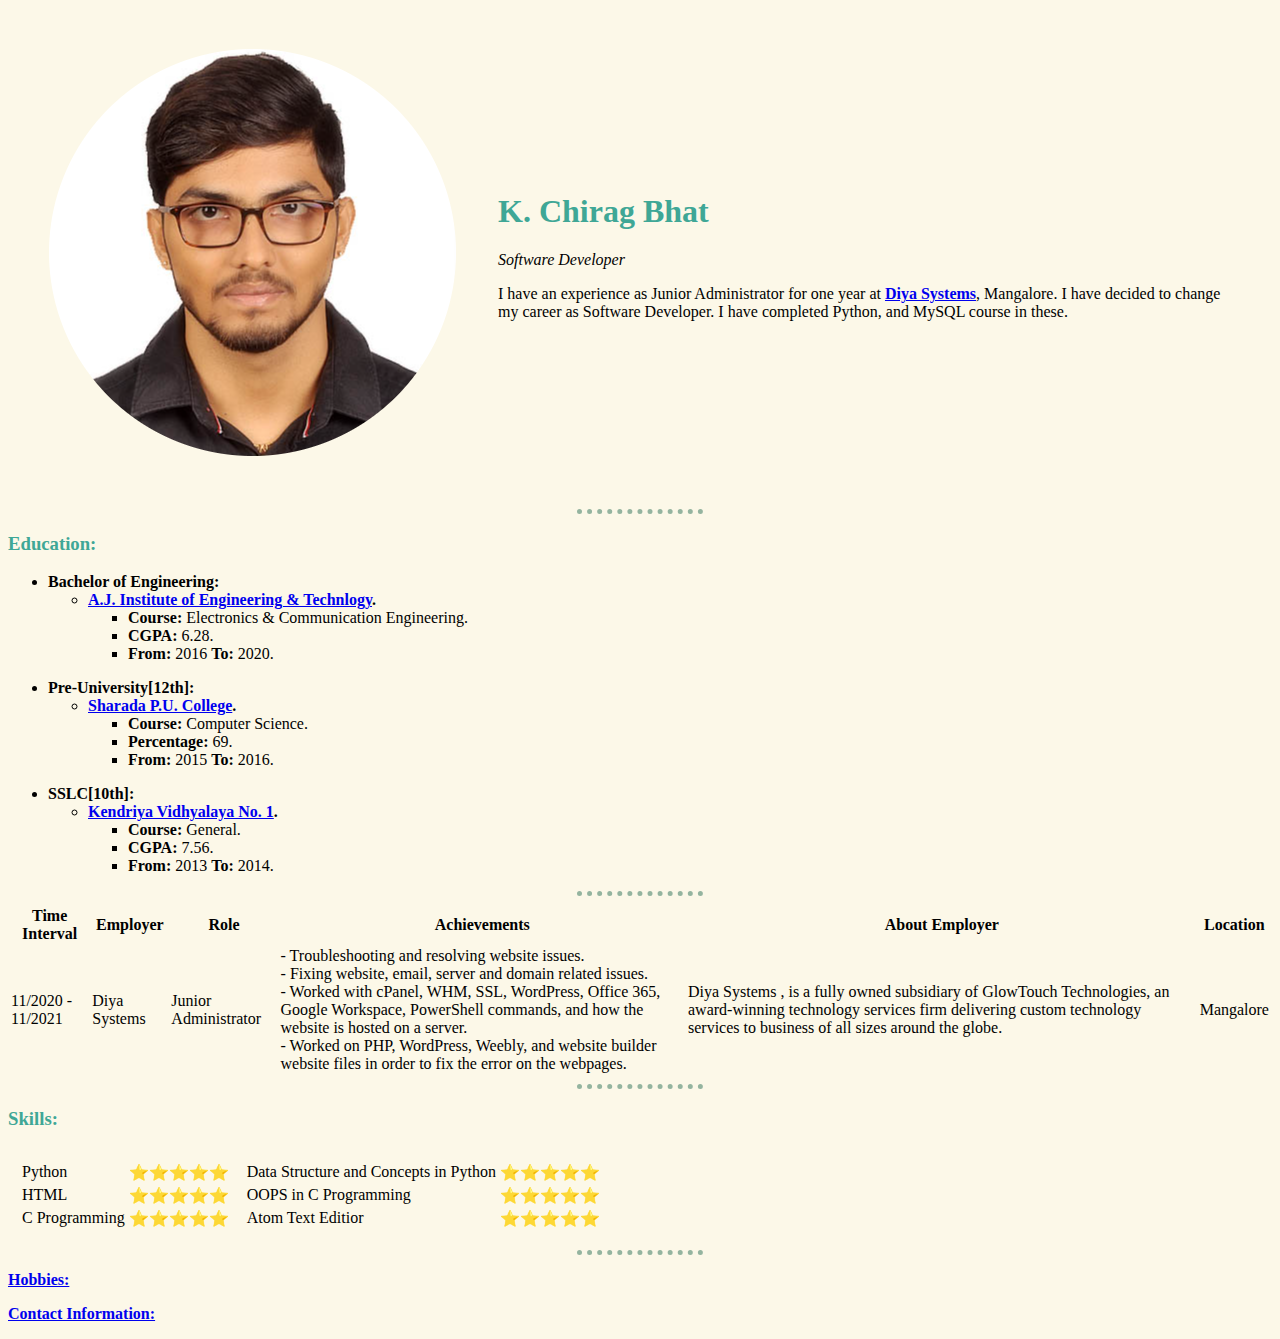
<file: index.html>
<!DOCTYPE html>
<html lang="en" dir="ltr">

<head>
  <meta charset="utf-8">
  <title>Chirag's Personal Site </title>
</head>
<link rel="stylesheet" href="css/style.css">

<body>
  <table cellspacing="40">
    <td>
      <img src="images/chirag.png" alt="Chirag's Profile Picture">
    </td>
    <td>
      <h1>K. Chirag Bhat</h1>
      <p> <em>Software Developer</em></p>
      <p>I have an experience as Junior Administrator for one year at <strong><a href="https://in.glowtouch.com/">Diya Systems</a></strong>, Mangalore. I have decided to change my career as Software Developer. I have completed Python, and MySQL course in these.</p>
    </td>
  </table>

  <hr>

  <h3>Education:</h3>
  <ul>
    <li><strong>Bachelor of Engineering:</strong></li>
    <ul>
      <li><strong><a href="https://www.ajiet.edu.in/">A.J. Institute of Engineering & Technlogy</a>.</strong></li>
      <ul>
        <li><strong>Course:</strong> Electronics & Communication Engineering.</li>
        <li><strong>CGPA:</strong> 6.28.</li>
        <li><strong>From:</strong> 2016 <strong>To:</strong> 2020.</li>
      </ul>
    </ul>
  </ul>

  <ul>
    <li><strong>Pre-University[12th]:</strong></li>
    <ul>
      <li><strong><a href="https://sharadacollege.org/">Sharada P.U. College</a>.</strong></li>
      <ul>
        <li><strong>Course:</strong> Computer Science.</li>
        <li><strong>Percentage:</strong> 69.</li>
        <li><strong>From:</strong> 2015 <strong>To:</strong> 2016.</li>
      </ul>
    </ul>
  </ul>

  <ul>
    <li><strong>SSLC[10th]:</strong></li>
    <ul>
      <li><strong><a href="https://no1mangalore.kvs.ac.in/">Kendriya Vidhyalaya No. 1</a>.</strong></li>
      <ul>
        <li><strong>Course:</strong> General.</li>
        <li><strong>CGPA:</strong> 7.56.</li>
        <li><strong>From:</strong> 2013 <strong>To:</strong> 2014.</li>
      </ul>
    </ul>
  </ul>

  <hr>

  <table>
    <thead>
      <th>Time Interval</th>
      <th>Employer</th>
      <th>Role</th>
      <th>Achievements</th>
      <th>About Employer</th>
      <th> Location</th>
    </thead>

    <tr>
      <td>11/2020 - 11/2021 </td>
      <td> Diya Systems </td>
      <td> Junior Administrator </td>
      <td>
        - Troubleshooting and resolving website issues. <br>
        - Fixing website, email, server and domain related issues. <br>
        - Worked with cPanel, WHM, SSL, WordPress, Office 365, Google Workspace, PowerShell commands, and how the website is hosted on a server. <br>
        - Worked on PHP, WordPress, Weebly, and website builder website files in order to fix the error on the webpages. <br>
      </td>
      <td>
        Diya Systems , is a fully owned subsidiary of GlowTouch Technologies, an award-winning technology services firm delivering custom technology services to business of all sizes around the globe.
      </td>
      <td> Mangalore</td>
    </tr>
  </table>


  <hr>

  <h3>Skills:</h3>
<!--
  <table>
    <thead>
      <td>Name:</td>
      <td>Rating out of five stars(⭐).</td>
    </thead>
    <tr>
      <td> Python</td>
      <td>⭐⭐⭐⭐⭐</td>
    </tr>
    <tr>
      <td> HTML</td>
      <td>⭐⭐⭐⭐⭐</td>
    </tr>
    <tr>
      <td> C Programming</td>
      <td>⭐⭐⭐⭐⭐</td>
    </tr>
    <tr>
      <td> Data Structure and Concepts in Python</td>
      <td>⭐⭐⭐⭐⭐</td>
    </tr>
    <tr>
      <td> OOPS in C Programming</td>
      <td>⭐⭐⭐⭐⭐</td>
    </tr>
  </table>
-->
  <table cellspacing="10">
    <tr>
      <td>
        <table>
          <tr>
            <td> Python</td>
            <td>⭐⭐⭐⭐⭐</td>
          </tr>
          <tr>
            <td> HTML</td>
            <td>⭐⭐⭐⭐⭐</td>
          </tr>
          <tr>
            <td> C Programming</td>
            <td>⭐⭐⭐⭐⭐</td>
          </tr>
        </table>
      </td>
      <td>
        <table>
          <tr>
            <td> Data Structure and Concepts in Python</td>
            <td>⭐⭐⭐⭐⭐</td>
          </tr>
          <tr>
            <td> OOPS in C Programming</td>
            <td>⭐⭐⭐⭐⭐</td>
          </tr>
          <tr>
            <td> Atom Text Editior</td>
            <td>⭐⭐⭐⭐⭐</td>
          </tr>
        </table>
      </td>
    </tr>
  </table>


  <hr>

  <p><strong><a href="hobbies.html">Hobbies:</a></strong></p>

  <p><strong><a href="contact_info.html">Contact Information:</a></strong></p>

<!--
  <p><strong><a href="input.html">Input:</a></strong></p>
-->







</body>

</html>
</file>
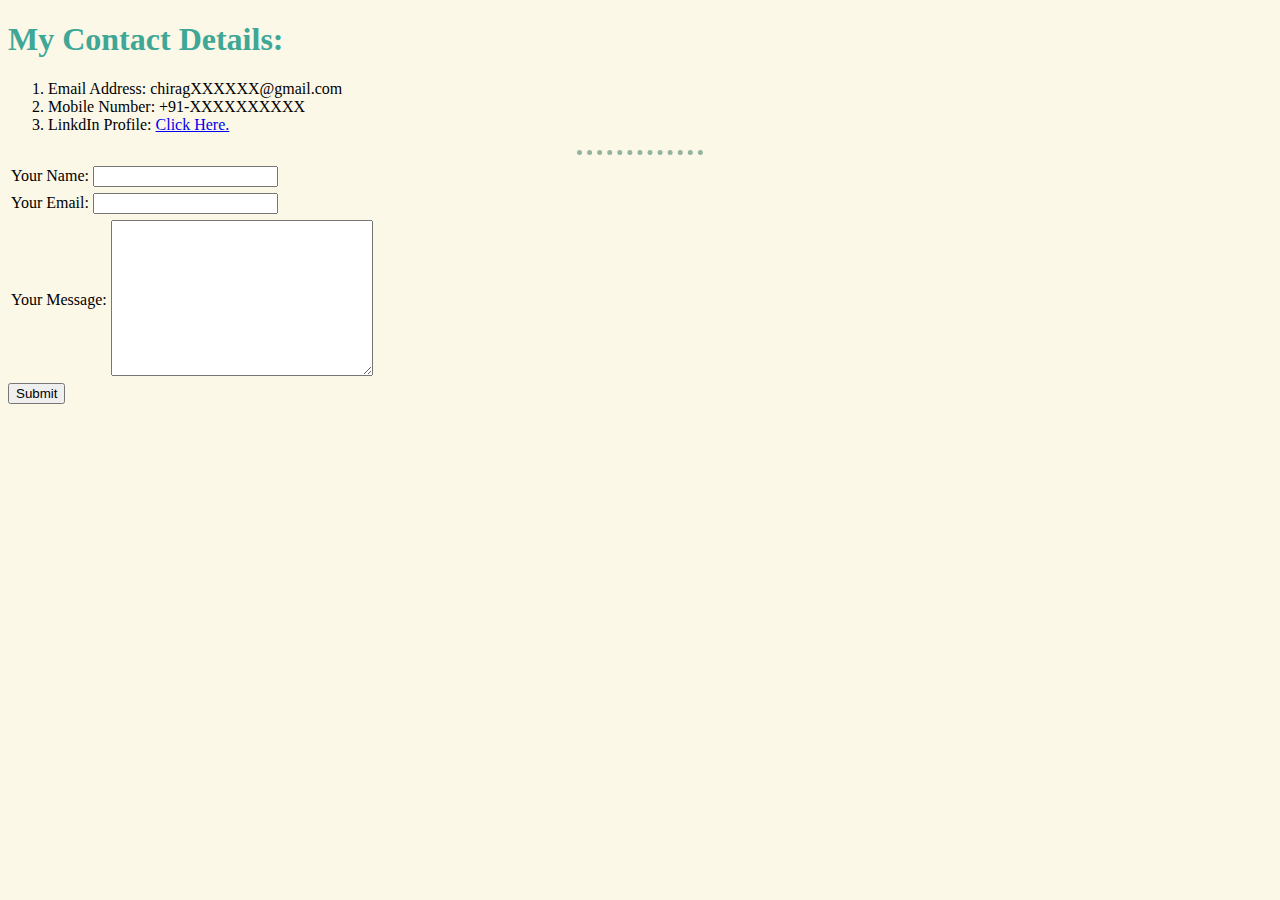
<file: contact_info.html>
<!DOCTYPE html>
<html lang="en" dir="ltr">
  <head>
    <meta charset="utf-8">
    <title>Contact Information:</title>
  </head>
  <link rel="stylesheet" href="css/style.css">

  <body>
    <h1>My Contact Details:</h1>
    <ol>
      <li>Email Address: chiragXXXXXX@gmail.com</li>
      <li>Mobile Number: +91-XXXXXXXXXX</li>
      <li>LinkdIn Profile: <a href="https://www.linkedin.com/in/kchiragbhat40/">Click Here.</a></li>
    </ol>

    <hr>

    <form  action="mailto:bhatchirag40@gmail.com" method="post" enctype="text/plain">
      <table>
        <tr>
          <td><label>Your Name:</label></td>
          <td><input type="text" name="Your_Name" value=""></td>
        </tr>
      </table>

      <table>
        <tr>
          <td><label>Your Email:</label></td>
          <td><input type="email" name="Your_Email" value=""></td>
        </tr>
      </table>

      <table>
        <tr>
          <td><label>Your Message:</label></td>
          <td><textarea name="Your_Message" rows="10" cols="30"></textarea></td>
        </tr>
      </table>

      <input type="submit" name="" value="Submit">

    </form>

  </body>

</html>
</file>
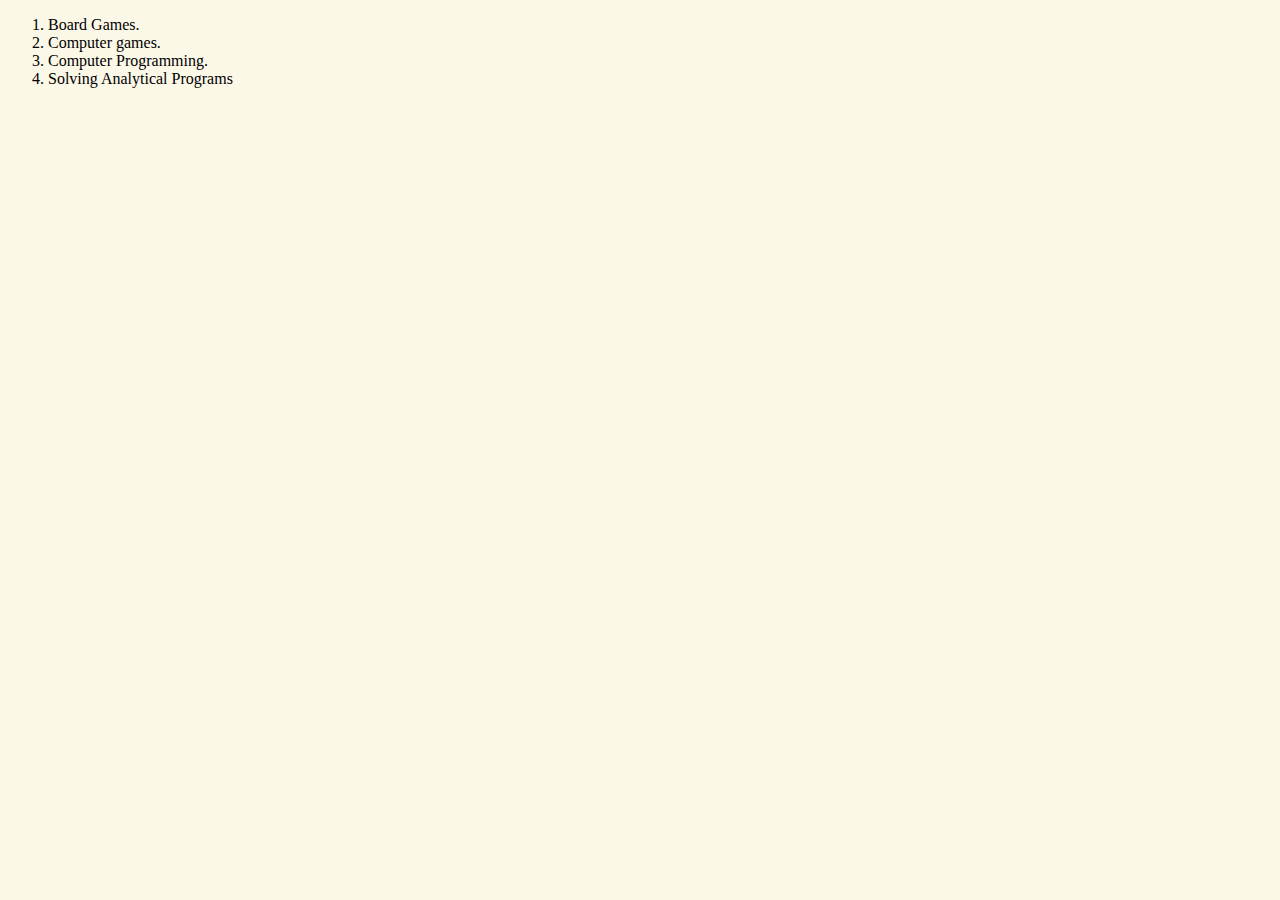
<file: hobbies.html>
<!DOCTYPE html>
<html lang="en" dir="ltr">
  <head>
    <meta charset="utf-8">
    <title><strong>Hobbies:</strong></title>
  </head>
  <link rel="stylesheet" href="css/style.css">

  <body>
    <ol>
      <li>Board Games.</li>
      <li>Computer games.</li>
      <li>Computer Programming.</li>
      <li>Solving Analytical Programs</li>
    </ol>

  </body>
</html>
</file>
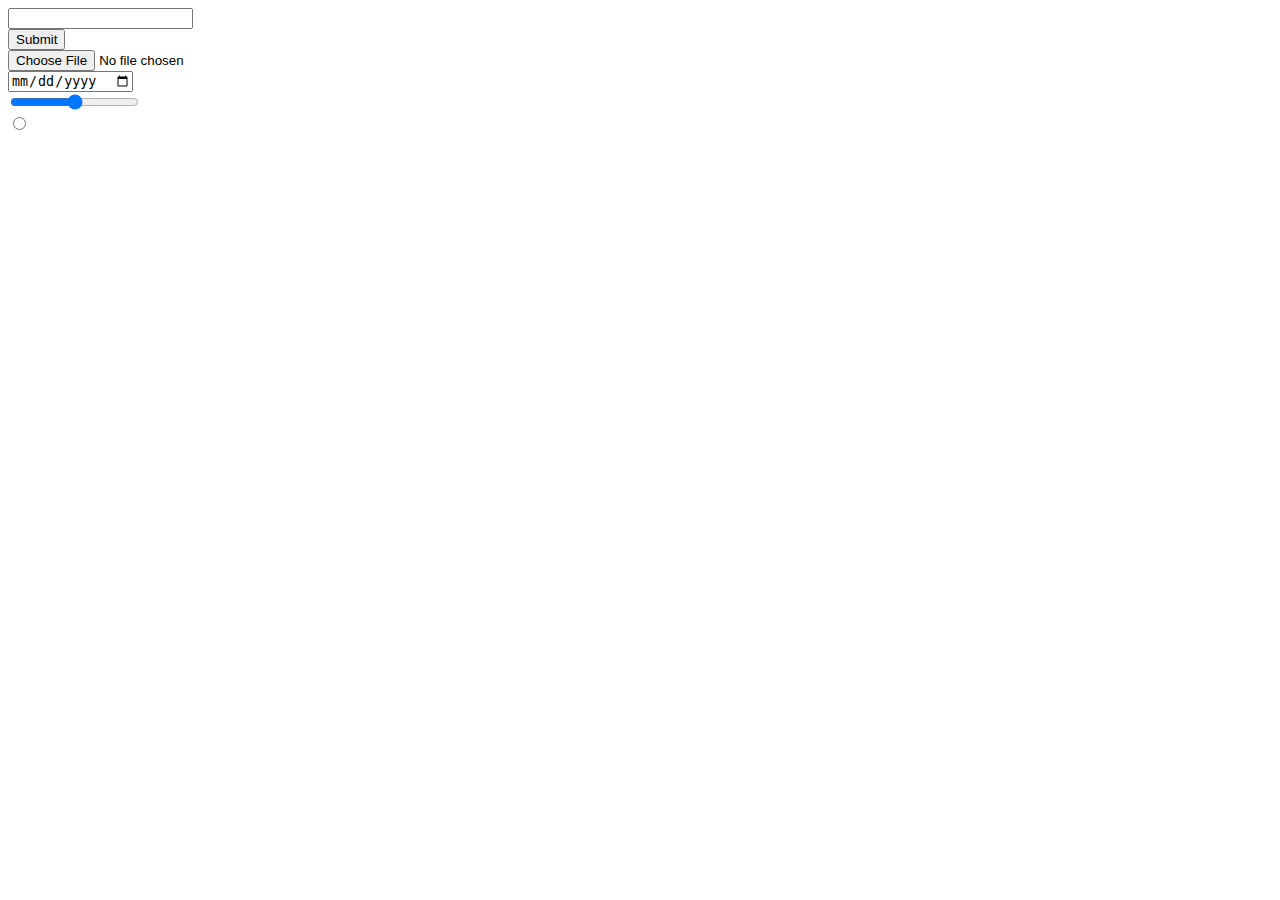
<file: input.html>
<!DOCTYPE html>
<html lang="en" dir="ltr">
  <head>
    <meta charset="utf-8">
    <title></title>
  </head>
  <body>
    <form>
      <input type="text" name="" value=""> <br>
      <input type="submit" name="" value="Submit"> <br>
      <input type="file" name="" value=""> <br>
      <input type="date" name="" value=""> <br>
      <input type="range" name="" value=""> <br>
      <input type="radio" name="" value=""> <br>

    </form>

  </body>
</html>
</file>
<file: css/style.css>
body{
  background-color: #FCF8E8;
}

hr{

  border-style: none;
  border-top-style: dotted;
  border-color: #94B49F;
  border-width: 5px;
  width: 10%;

}
h1{
  color: #3FA796;
}

h3{
  color: #3FA796;
}
</file>
